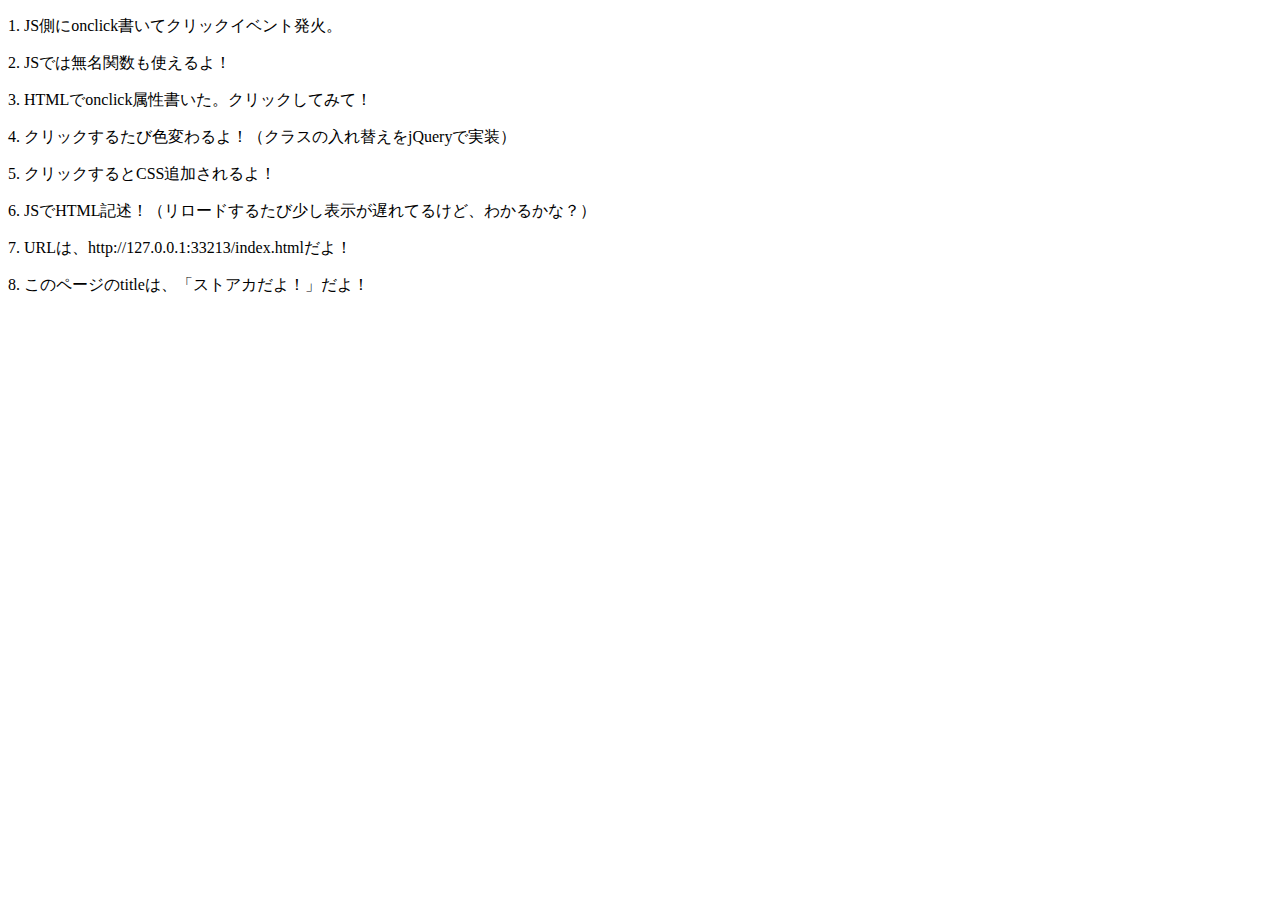
<file: index.html>
<!-- <!DOCTYPE html>
<html>
<head>
    <meta charset="UTF-8">
    <meta http-equiv="X-UA-Compatible" content="IE=edge">
    <meta name="viewport" content="width=device-width, initial-scale=1.0">
    <title>ストアカ</title>
</head>
<body>
    <h1>初めてのWEbページ</h1>
    <h2>初めてのWEbページ</h2>
    <h3>初めてのWEbページ</h3>
    <h4>初めてのWEbページ</h4>
    <h5>初めてのWEbページ</h5>
    <h6>初めてのWEbページ</h6>
</body>
</html> -->

<!DOCTYPE html>
<html>
  <head>
    <title>ストアカだよ！</title>
    <meta charset="utf-8" />
    <style type="text/css">
      .foo-before {
        background-color: white;
        color: black;
      }
      .foo-after {
        background-color: black;
        color: yellow;
      }
    </style>
  </head>

  <body>
    <p id="id_1">1. JS側にonclick書いてクリックイベント発火。</p>
    <p id="id_2">2. JSでは無名関数も使えるよ！</p>
    <p onclick="pClick()">3. HTMLでonclick属性書いた。クリックしてみて！</p>
    <p id="id_3" class="foo-before">4. クリックするたび色変わるよ！（クラスの入れ替えをjQueryで実装）</p>
    <p id="id_4">5. クリックするとCSS追加されるよ！</p>

    <script type="text/javascript">
      // 変数定義（「//」から始まる行はコメントアウト）
      var id_1 = document.getElementById("id_1");
      var id_2 = document.getElementById("id_2");
      var id_3 = document.getElementById("id_3");

      // id_1（id_2）をクリックしたら、functionの中身を実行
      id_1.onclick = function id1Click() {
        alert("id_1クリックしたよ！");
      }
      id_2.onclick = function () {
        alert("id_2クリック！関数名は書いても書かなくてもOK！");
      }

      // HTML側にクリックイベント記述
      function pClick() {
        alert("pタグクリック！HTMLでonclick属性書いたよ！");
      }
    </script>

    <script type="text/javascript">
      var stylesheet = document.styleSheets.item(0);

      // 上で定義したid_4はここでも使えるよ！
      id_4.onclick = function () {
        //第2引数は、「CSSの何番目のルールにするか」。0始まりの番号。
        stylesheet.insertRule("#id_4 {font-size: 20px;}", 0);
        stylesheet.insertRule("#id_4 {background-color: pink;}", stylesheet.cssRules.length);
      }
    </script>

    <!-- これでjQuery使える。ただしネットつながってれば。 -->
    <script type="text/javascript" src="http://ajax.googleapis.com/ajax/libs/jquery/1.7.0/jquery.min.js"></script>

    <script type="text/javascript">
      // $関数はjQueryの定番！
      $('#id_3').click(function() {
        this.className = (this.className === 'foo-before') ? 'foo-after' : 'foo-before';
      });

      document.writeln("<p>6. JSでHTML記述！（リロードするたび少し表示が遅れてるけど、わかるかな？）</p>");
      document.writeln("<p>7. URLは、" + document.URL + "だよ！</p>");
      document.writeln("<p>8. このページのtitleは、「" + document.title + "」だよ！</p>");
    </script>
  </body>
</html>
</file>
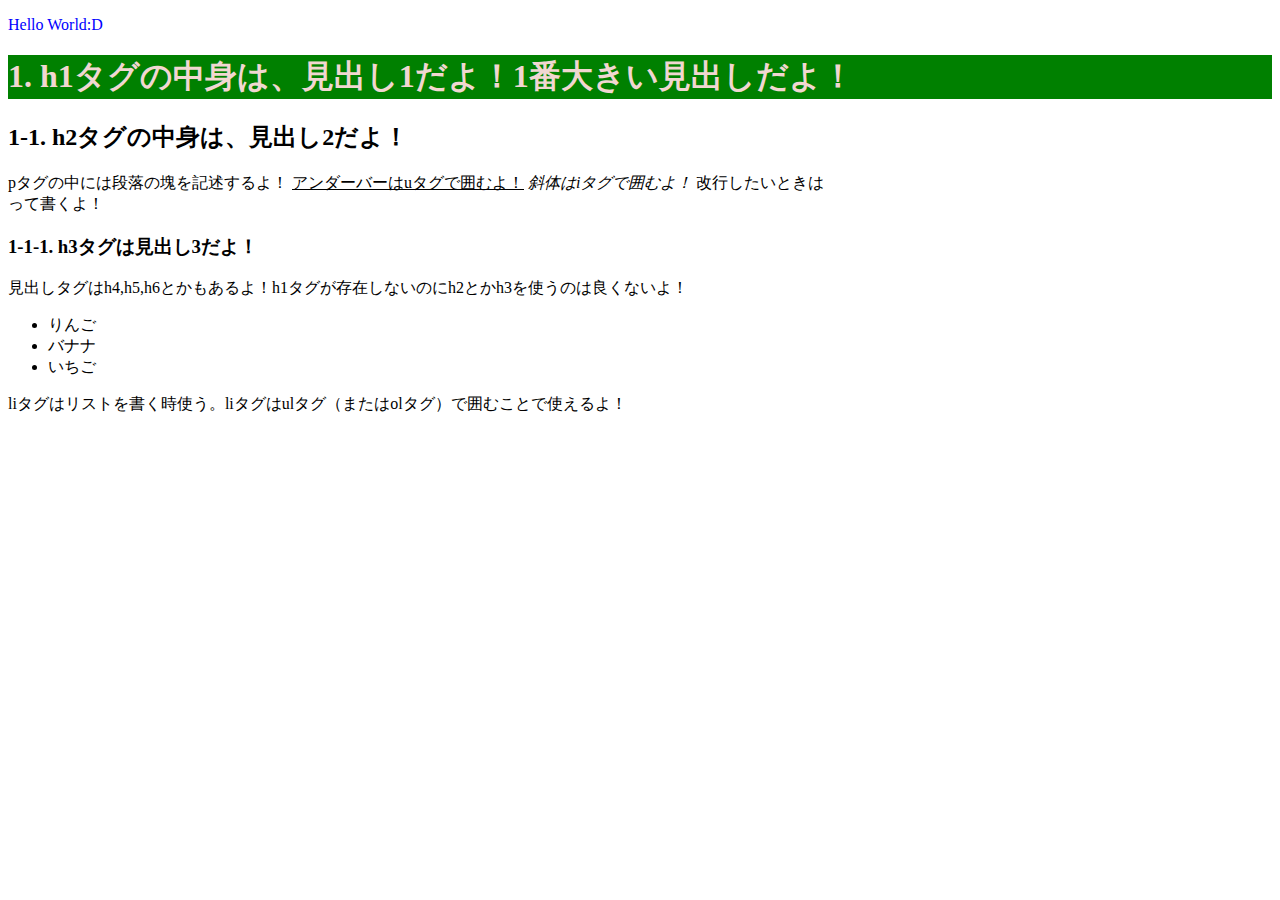
<file: test.html>
<!DOCTYPE html>
<html>
  <head>
    <title>ここにページのタイトル書くよ！</title>
    <meta charset="utf-8" />
        <link href="test.css" rel="stylesheet" type="text/css">
  </head>

  <!DOCTYPE html>
<html>
  <head>
  </head>

  <body>
    <p style="color: blue;">Hello World:D</p>
  </body>
</html>

  <body>
    <h1>1. h1タグの中身は、見出し1だよ！1番大きい見出しだよ！</h1>
    <h2>1-1. h2タグの中身は、見出し2だよ！</h2>
    <p>pタグの中には段落の塊を記述するよ！
      <u>アンダーバーはuタグで囲むよ！</u>
      <i>斜体はiタグで囲むよ！</i>
      改行したいときは<br />って書くよ！
    </p>
    <h3>1-1-1. h3タグは見出し3だよ！</h3>
    <p>見出しタグはh4,h5,h6とかもあるよ！h1タグが存在しないのにh2とかh3を使うのは良くないよ！</p>
    <div>
      <ul>
        <li>りんご</li>
        <li>バナナ</li>
        <li>いちご</li>
      </ul>
    </div>
    <p>liタグはリストを書く時使う。liタグはulタグ（またはolタグ）で囲むことで使えるよ！</p>
  
    <script type="text/javascript">
        alert("Hello JavaScript:D");
      </script>

</body>
</html>
</file>
<file: test.css>
h1 {
    color: #f1d7d1;
  background-color: green;
}
</file>
